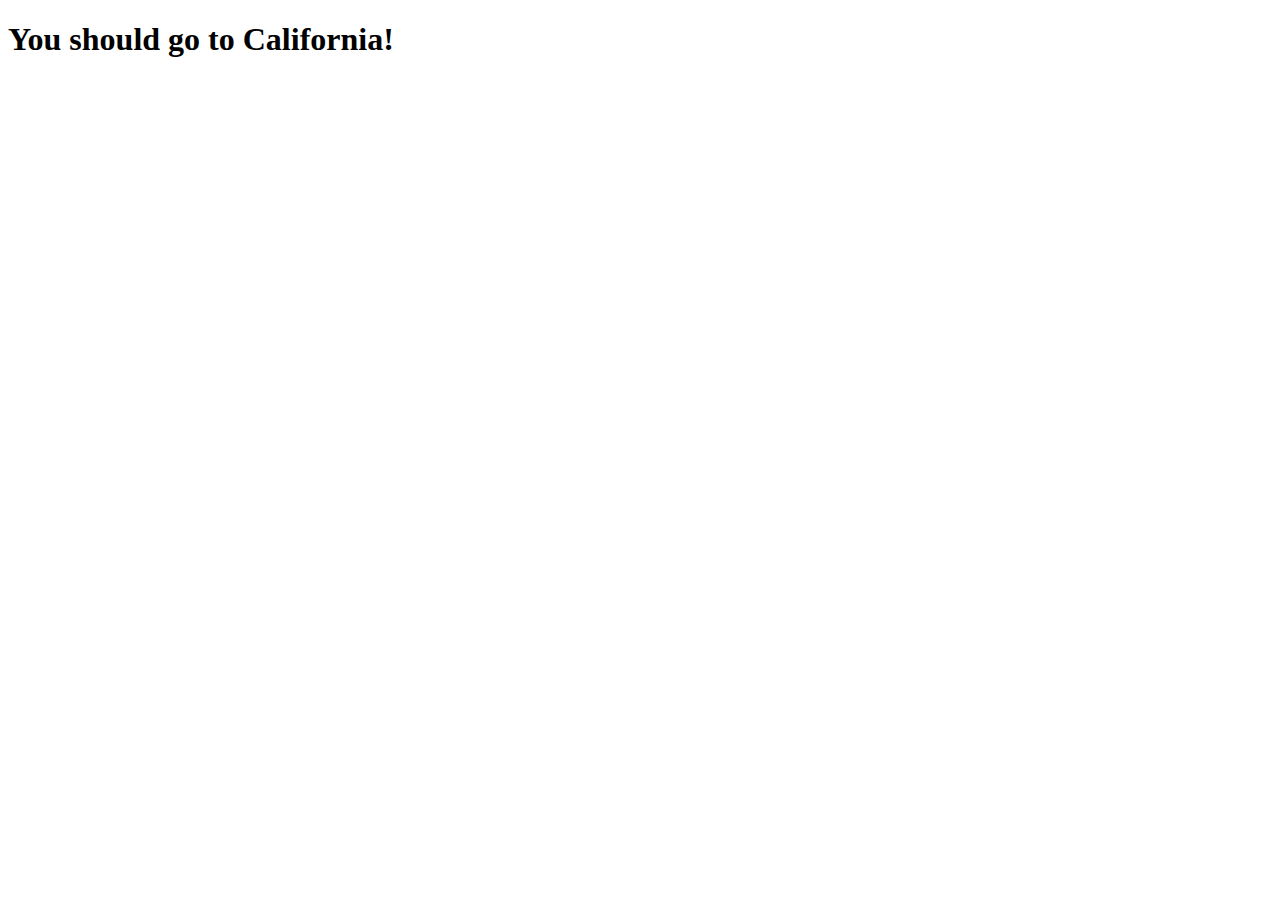
<file: choropleth.html>
<!DOCTYPE html>
<meta charset="utf-8">

<h1>You should go to California!</h1>

<style>

svg,
#tiles {
  position: absolute;
  width: 960px;
  height: 600px;
  overflow: hidden;
}

</style>
<div id="tiles"></div>
<svg width="960" height="600"></svg>
<script src="//d3js.org/d3.v4.min.js"></script>
<script src="//d3js.org/d3-tile.v0.0.min.js"></script>
<script src="//d3js.org/topojson.v1.min.js"></script>
<script>

var pi = Math.PI,
    tau = 2 * pi;

var svg = d3.select("svg"),
    width = +svg.attr("width"),
    height = +svg.attr("height");

// Initialize the projection to fit the world in a 1×1 square centered at the origin.
var projection = d3.geoMercator()
    .scale(1 / tau)
    .translate([0, 0]);

// Compute the projected bounding box given a geographic bounding box (here, California).
// This assumes parallels are horizontal and meridians are vertical…
// but you could use path.bounds to handle arbitrary shapes.
// Note that the y-dimension is flipped relative to latitude!
var bounds = [[-124.408585, 32.534291], [-114.138271, 42.007768]],
    p0 = projection([bounds[0][0], bounds[1][1]]),
    p1 = projection([bounds[1][0], bounds[0][1]]);

// Convert this to a scale k and translate tx, ty for the projection.
// For crisp image tiles, clamp to the nearest power of two.
var k = floor(0.95 / Math.max((p1[0] - p0[0]) / width, (p1[1] - p0[1]) / height)),
    tx = (width - k * (p1[0] + p0[0])) / 2,
    ty = (height - k * (p1[1] + p0[1])) / 2;

projection
    .scale(k / tau)
    .translate([tx, ty]);

// Lastly convert this to the corresponding tile.scale and tile.translate;
// see http://bl.ocks.org/mbostock/4150951 for a related example.
var tiles = d3.tile()
    .size([width, height])
    .scale(k)
    .translate([tx, ty])
    ();

d3.select("#tiles")
  .selectAll("img").data(tiles).enter().append("img")
    .style("position", "absolute")
    .attr("src", function(d, i) { return "http://" + "abc"[d[1] % 3] + ".tile.openstreetmap.org/" + d[2] + "/" + d[0] + "/" + d[1] + ".png"; })
    .style("left", function(d) { return (d[0] + tiles.translate[0]) * tiles.scale + "px"; })
    .style("top", function(d) { return (d[1] + tiles.translate[1]) * tiles.scale + "px"; })
    .attr("width", tiles.scale)
    .attr("height", tiles.scale);

d3.json("/mbostock/raw/4090846/us.json", function(error, us) {
  if (error) throw error;

  svg.append("path")
      .datum(topojson.mesh(us, us.objects.states))
      .attr("d", d3.geoPath().projection(projection))
      .attr("fill", "none")
      .attr("stroke", "#000");
});

function floor(k) {
  return Math.pow(2, Math.floor(Math.log(k) / Math.LN2));
}

</script>
</file>
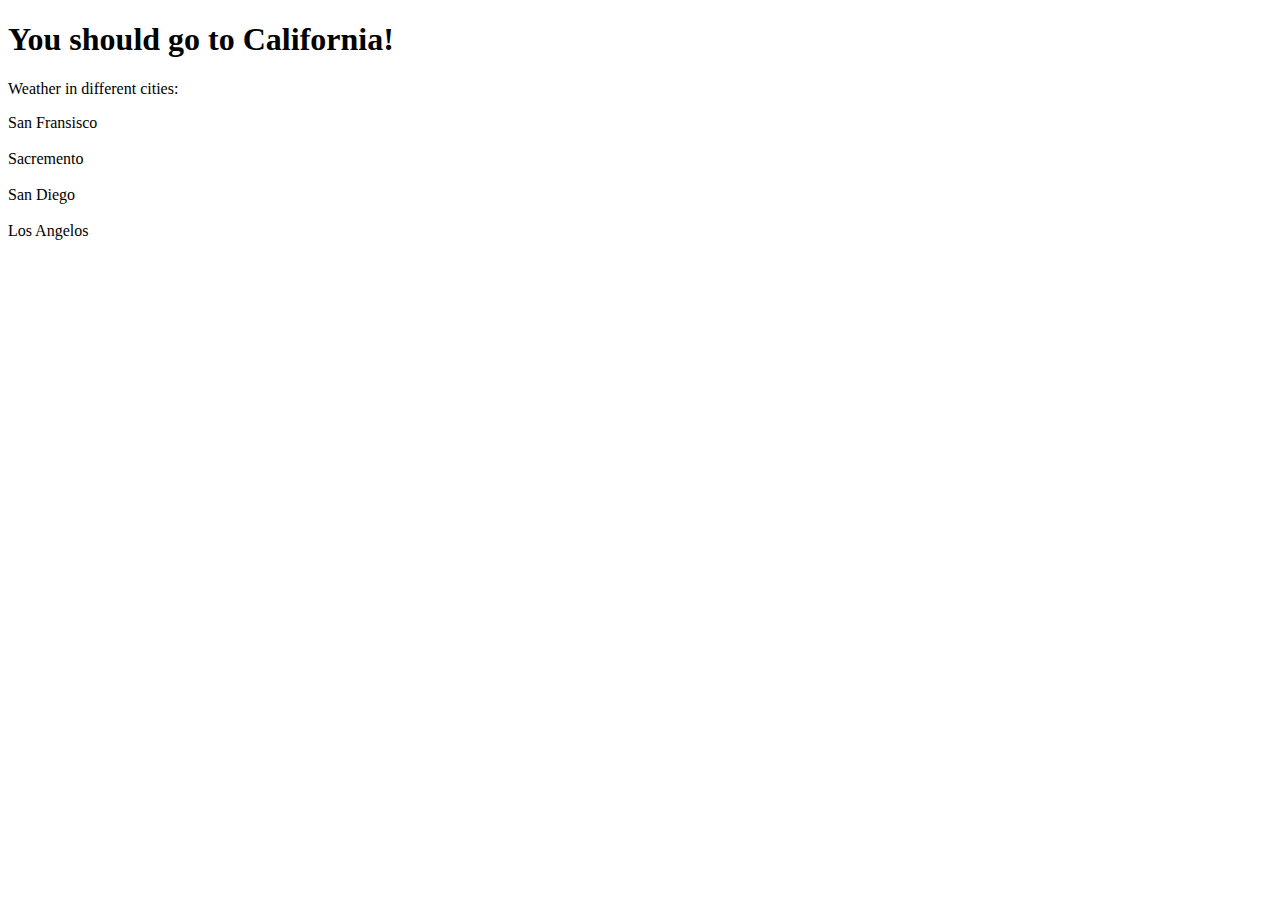
<file: Map.html>
<!DOCTYPE html>
<!--
Created using JS Bin
http://jsbin.com

Copyright (c) 2016 by anonymous (http://jsbin.com/tadudewiyo/1/edit)

Released under the MIT license: http://jsbin.mit-license.org
-->
<meta name="robots" content="noindex">
<html>
<head>
  <meta charset="utf-8">
  <meta name="viewport" content="width=device-width">
  <title>JS Bin</title>
  
  <script src="https://d3js.org/d3.v4.min.js"></script>
  
  <style id="jsbin-css">
.chart div {
  font: 10px sans-serif;
  background-color: steelblue;
  text-align: right;
  padding: 3px;
  margin: 1px;
  color: white;
}

.chart1 div {
  font: 10px sans-serif;
  background-color: steelblue;
  text-align: right;
  padding: 3px;
  margin: 1px;
  color: white;
}


.chart2 div {
  font: 10px sans-serif;
  background-color: steelblue;
  text-align: right;
  padding: 3px;
  margin: 1px;
  color: white;
}


.chart3 div {
  font: 10px sans-serif;
  background-color: steelblue;
  text-align: right;
  padding: 3px;
  margin: 1px;
  color: white;
}
</style>
</head>
<body>
  
  <h1>You should go to California!</h1>
  
  <p>Weather in different cities:</p>
  
  <p1>San Fransisco</p1>
  <div class="chart"></div>
  <br/>
  <p1>Sacremento</p1>
  <div class="chart1"></div>
  <br/>
  <p1>San Diego</p1>
  <div class="chart2"></div>
  <br/>
  <p1>Los Angelos</p1>
  <div class="chart3"></div>
 

<script id="jsbin-javascript">
var data = [82];
var data1 = [80];
var data2 = [78];
var data3 = [70];

d3.select(".chart")
  .selectAll("div")
    .data(data)
  .enter().append("div")
    .style("width", function(d) 
           { return d * 2 + "px"; })
    .text(function(d) { return d; });

d3.select(".chart1")
  .selectAll("div")
    .data(data1)
  .enter().append("div")
    .style("width", function(d) 
           { return d * 2 + "px"; })
    .text(function(d) { return d; });

d3.select(".chart2")
  .selectAll("div")
    .data(data2)
  .enter().append("div")
    .style("width", function(d) 
           { return d * 2 + "px"; })
    .text(function(d) { return d; });

d3.select(".chart3")
  .selectAll("div")
    .data(data3)
  .enter().append("div")
    .style("width", function(d) 
           { return d * 2 + "px"; })
    .text(function(d) { return d; });
</script>
</body>

  
</html>
</file>
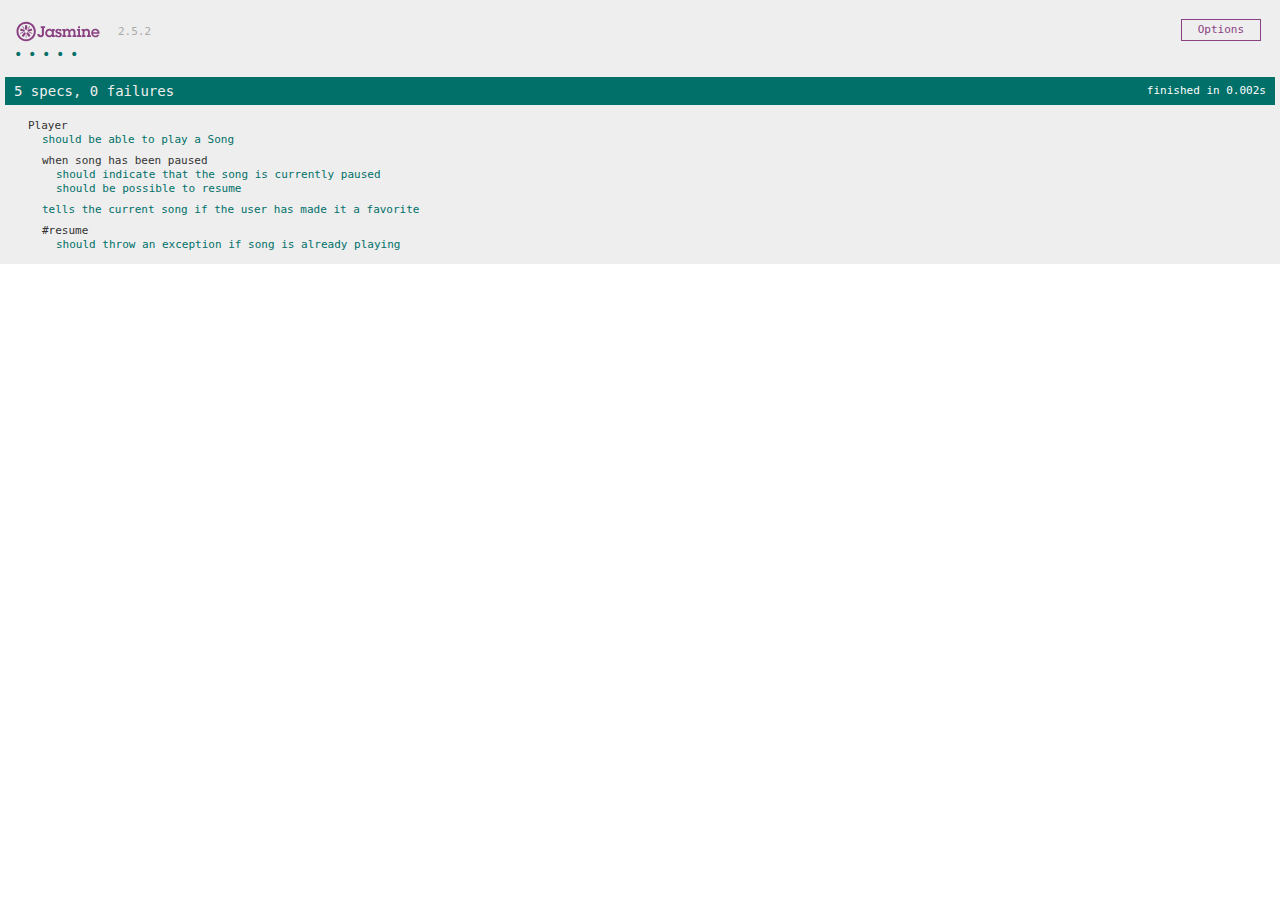
<file: jasmine-standalone-2.5.2/SpecRunner.html>
<!DOCTYPE html>
<html>
<head>
  <meta charset="utf-8">
  <title>Jasmine Spec Runner v2.5.2</title>

  <link rel="shortcut icon" type="image/png" href="lib/jasmine-2.5.2/jasmine_favicon.png">
  <link rel="stylesheet" href="lib/jasmine-2.5.2/jasmine.css">

  <script src="lib/jasmine-2.5.2/jasmine.js"></script>
  <script src="lib/jasmine-2.5.2/jasmine-html.js"></script>
  <script src="lib/jasmine-2.5.2/boot.js"></script>

  <!-- include source files here... -->
  <script src="src/Player.js"></script>
  <script src="src/Song.js"></script>

  <!-- include spec files here... -->
  <script src="spec/SpecHelper.js"></script>
  <script src="spec/PlayerSpec.js"></script>

</head>

<body>
</body>
</html>
</file>
<file: jasmine-standalone-2.5.2/lib/jasmine-2.5.2/jasmine.css>
body { overflow-y: scroll; }

.jasmine_html-reporter { background-color: #eee; padding: 5px; margin: -8px; font-size: 11px; font-family: Monaco, "Lucida Console", monospace; line-height: 14px; color: #333; }
.jasmine_html-reporter a { text-decoration: none; }
.jasmine_html-reporter a:hover { text-decoration: underline; }
.jasmine_html-reporter p, .jasmine_html-reporter h1, .jasmine_html-reporter h2, .jasmine_html-reporter h3, .jasmine_html-reporter h4, .jasmine_html-reporter h5, .jasmine_html-reporter h6 { margin: 0; line-height: 14px; }
.jasmine_html-reporter .jasmine-banner, .jasmine_html-reporter .jasmine-symbol-summary, .jasmine_html-reporter .jasmine-summary, .jasmine_html-reporter .jasmine-result-message, .jasmine_html-reporter .jasmine-spec .jasmine-description, .jasmine_html-reporter .jasmine-spec-detail .jasmine-description, .jasmine_html-reporter .jasmine-alert .jasmine-bar, .jasmine_html-reporter .jasmine-stack-trace { padding-left: 9px; padding-right: 9px; }
.jasmine_html-reporter .jasmine-banner { position: relative; }
.jasmine_html-reporter .jasmine-banner .jasmine-title { background: url('[data-uri]') no-repeat; background: url('[data-uri]') no-repeat, none; -moz-background-size: 100%; -o-background-size: 100%; -webkit-background-size: 100%; background-size: 100%; display: block; float: left; width: 90px; height: 25px; }
.jasmine_html-reporter .jasmine-banner .jasmine-version { margin-left: 14px; position: relative; top: 6px; }
.jasmine_html-reporter #jasmine_content { position: fixed; right: 100%; }
.jasmine_html-reporter .jasmine-version { color: #aaa; }
.jasmine_html-reporter .jasmine-banner { margin-top: 14px; }
.jasmine_html-reporter .jasmine-duration { color: #fff; float: right; line-height: 28px; padding-right: 9px; }
.jasmine_html-reporter .jasmine-symbol-summary { overflow: hidden; *zoom: 1; margin: 14px 0; }
.jasmine_html-reporter .jasmine-symbol-summary li { display: inline-block; height: 10px; width: 14px; font-size: 16px; }
.jasmine_html-reporter .jasmine-symbol-summary li.jasmine-passed { font-size: 14px; }
.jasmine_html-reporter .jasmine-symbol-summary li.jasmine-passed:before { color: #007069; content: "\02022"; }
.jasmine_html-reporter .jasmine-symbol-summary li.jasmine-failed { line-height: 9px; }
.jasmine_html-reporter .jasmine-symbol-summary li.jasmine-failed:before { color: #ca3a11; content: "\d7"; font-weight: bold; margin-left: -1px; }
.jasmine_html-reporter .jasmine-symbol-summary li.jasmine-disabled { font-size: 14px; }
.jasmine_html-reporter .jasmine-symbol-summary li.jasmine-disabled:before { color: #bababa; content: "\02022"; }
.jasmine_html-reporter .jasmine-symbol-summary li.jasmine-pending { line-height: 17px; }
.jasmine_html-reporter .jasmine-symbol-summary li.jasmine-pending:before { color: #ba9d37; content: "*"; }
.jasmine_html-reporter .jasmine-symbol-summary li.jasmine-empty { font-size: 14px; }
.jasmine_html-reporter .jasmine-symbol-summary li.jasmine-empty:before { color: #ba9d37; content: "\02022"; }
.jasmine_html-reporter .jasmine-run-options { float: right; margin-right: 5px; border: 1px solid #8a4182; color: #8a4182; position: relative; line-height: 20px; }
.jasmine_html-reporter .jasmine-run-options .jasmine-trigger { cursor: pointer; padding: 8px 16px; }
.jasmine_html-reporter .jasmine-run-options .jasmine-payload { position: absolute; display: none; right: -1px; border: 1px solid #8a4182; background-color: #eee; white-space: nowrap; padding: 4px 8px; }
.jasmine_html-reporter .jasmine-run-options .jasmine-payload.jasmine-open { display: block; }
.jasmine_html-reporter .jasmine-bar { line-height: 28px; font-size: 14px; display: block; color: #eee; }
.jasmine_html-reporter .jasmine-bar.jasmine-failed { background-color: #ca3a11; }
.jasmine_html-reporter .jasmine-bar.jasmine-passed { background-color: #007069; }
.jasmine_html-reporter .jasmine-bar.jasmine-skipped { background-color: #bababa; }
.jasmine_html-reporter .jasmine-bar.jasmine-errored { background-color: #ca3a11; }
.jasmine_html-reporter .jasmine-bar.jasmine-menu { background-color: #fff; color: #aaa; }
.jasmine_html-reporter .jasmine-bar.jasmine-menu a { color: #333; }
.jasmine_html-reporter .jasmine-bar a { color: white; }
.jasmine_html-reporter.jasmine-spec-list .jasmine-bar.jasmine-menu.jasmine-failure-list, .jasmine_html-reporter.jasmine-spec-list .jasmine-results .jasmine-failures { display: none; }
.jasmine_html-reporter.jasmine-failure-list .jasmine-bar.jasmine-menu.jasmine-spec-list, .jasmine_html-reporter.jasmine-failure-list .jasmine-summary { display: none; }
.jasmine_html-reporter .jasmine-results { margin-top: 14px; }
.jasmine_html-reporter .jasmine-summary { margin-top: 14px; }
.jasmine_html-reporter .jasmine-summary ul { list-style-type: none; margin-left: 14px; padding-top: 0; padding-left: 0; }
.jasmine_html-reporter .jasmine-summary ul.jasmine-suite { margin-top: 7px; margin-bottom: 7px; }
.jasmine_html-reporter .jasmine-summary li.jasmine-passed a { color: #007069; }
.jasmine_html-reporter .jasmine-summary li.jasmine-failed a { color: #ca3a11; }
.jasmine_html-reporter .jasmine-summary li.jasmine-empty a { color: #ba9d37; }
.jasmine_html-reporter .jasmine-summary li.jasmine-pending a { color: #ba9d37; }
.jasmine_html-reporter .jasmine-summary li.jasmine-disabled a { color: #bababa; }
.jasmine_html-reporter .jasmine-description + .jasmine-suite { margin-top: 0; }
.jasmine_html-reporter .jasmine-suite { margin-top: 14px; }
.jasmine_html-reporter .jasmine-suite a { color: #333; }
.jasmine_html-reporter .jasmine-failures .jasmine-spec-detail { margin-bottom: 28px; }
.jasmine_html-reporter .jasmine-failures .jasmine-spec-detail .jasmine-description { background-color: #ca3a11; }
.jasmine_html-reporter .jasmine-failures .jasmine-spec-detail .jasmine-description a { color: white; }
.jasmine_html-reporter .jasmine-result-message { padding-top: 14px; color: #333; white-space: pre; }
.jasmine_html-reporter .jasmine-result-message span.jasmine-result { display: block; }
.jasmine_html-reporter .jasmine-stack-trace { margin: 5px 0 0 0; max-height: 224px; overflow: auto; line-height: 18px; color: #666; border: 1px solid #ddd; background: white; white-space: pre; }
</file>
